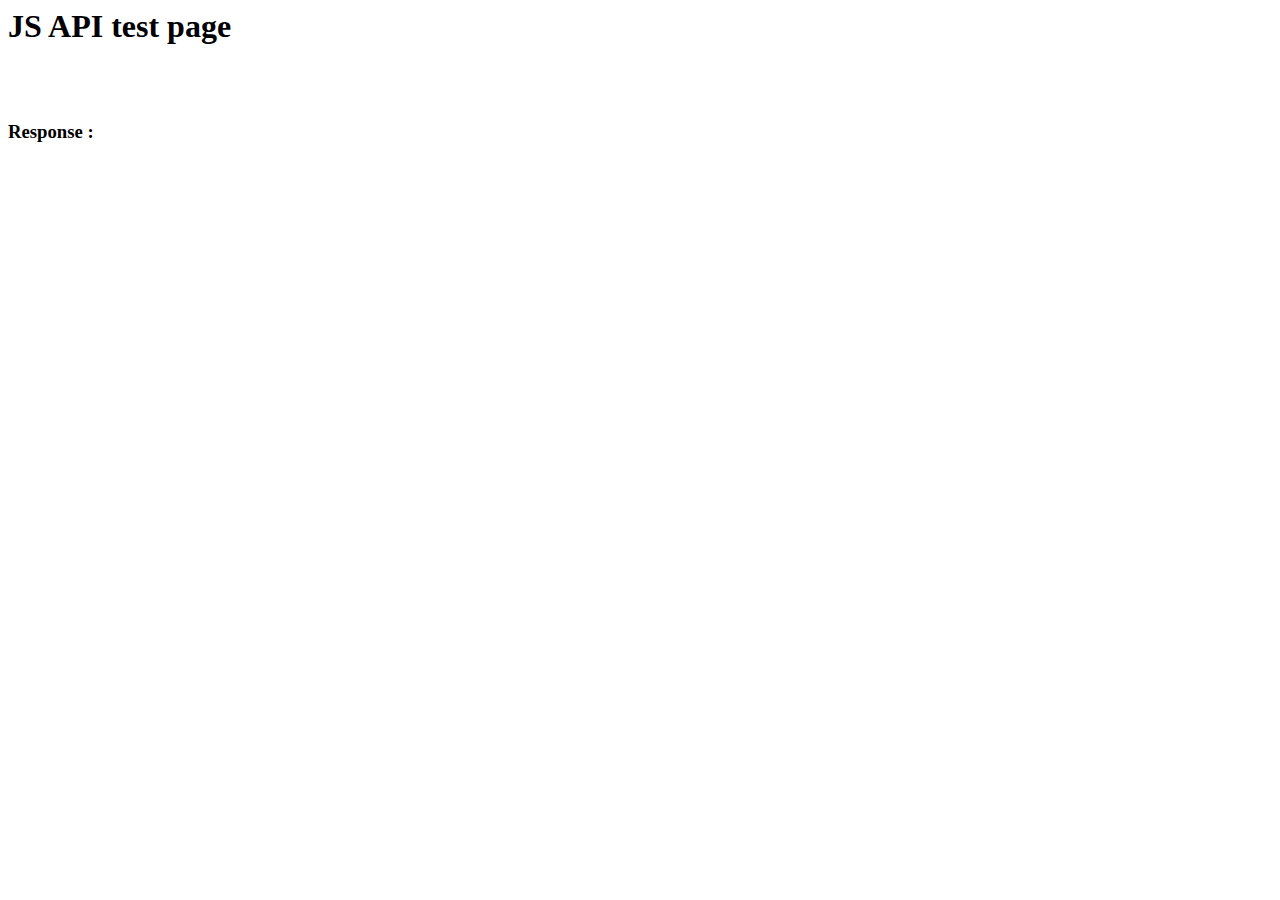
<file: api-examples/js_client.html>
<html>
    <head>
        <script src="http://api.dmcdn.net/all.js"></script>
        <script>
            
            // DM._domain.www = '//api.dailymotion.com';
            // DM._domain.api = "https://api.dailymotion.com";

            // DM.init({
            //     apiKey: 'dfa154947c10f8162e9e',
            //     status: true, // check login status
            //     cookie: true // enable cookies to allow the server to access the session
            // });

            DM._domain.www = '//samzani.dev.dailymotion.com';
            DM._domain.api = "http://api.samzani.dev.dailymotion.com";

            DM.init({
                apiKey: '814cdb9ea4ce0fefca8d',
                status: true, // check login status
                cookie: true // enable cookies to allow the server to access the session
            });

            DM.login(function(response)
            {
                if (response.session)
                {
                    if (response.session.scope)
                    {
                        // user is logged in and granted some permissions.
                        // perms is a comma separated list of granted permissions
                        DM.api('/videos', {fields: "id,title,channel,created_time,embed_html,owner.username"}, function(response)
                        {
                            document.getElementById('apiResponse').innerHTML = JSON.stringify(response, null, 4);
                        });
                    }
                    else
                    {
                        // user is logged in, but did not grant any permissions
                        alert('logged without permissions');
                    }
                }
                else
                {
                    // no user session available, someone you dont know
                    alert('unlogged');
                }
            }, {scope: 'read write'});
        </script>
    </head>
    <body>
        <h1>JS API test page</h1>
        <br /><br />
        <p>
            <h3>Response :</h3>
            <br />
            <div id="apiResponse"></div>
        </p>
    </body>
</html>
</file>
